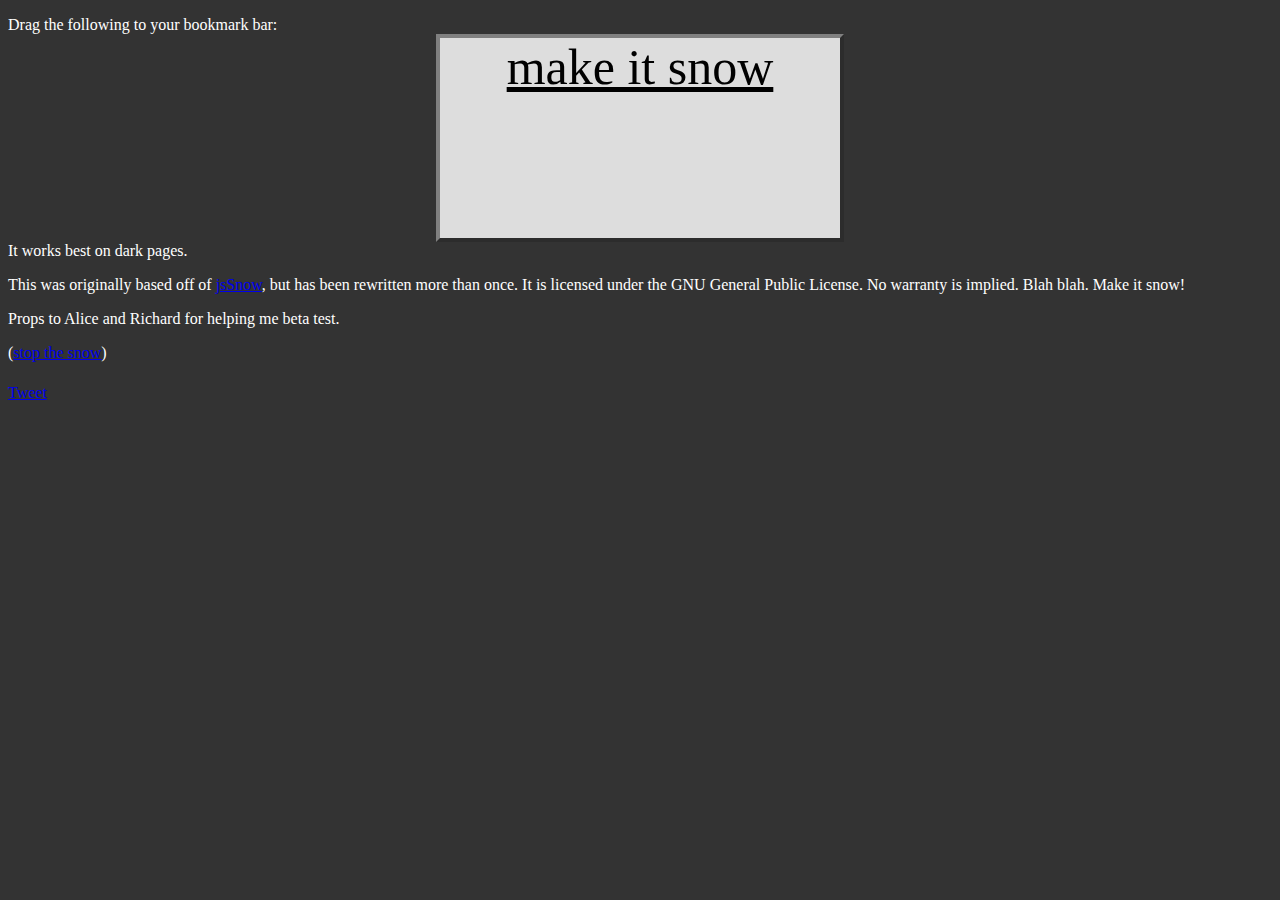
<file: index.html>
<!doctype html>
<html>
<head>
	<meta charset="UTF-8" />
	<title>Snow in your Browser</title>
	<style>
body { 
background-color: #333;
color: white;
}
#snow {
	display: block;
	width: 400px;
	height: 200px;
	border: 1px solid black;
	margin: 0 auto;
	background: #ddd;
	color: black;
	text-align: center;
	vertical-align: middle;
	font-size: 50px;
	border: 4px outset grey;
}
#snow:hover {
	border: 4px inset grey;
}
	</style>
<script type="text/javascript">

  var _gaq = _gaq || [];
  _gaq.push(['_setAccount', 'UA-3429056-2']);
  _gaq.push(['_trackPageview']);

  (function() {
    var ga = document.createElement('script'); ga.type = 'text/javascript'; ga.async = true;
    ga.src = ('https:' == document.location.protocol ? 'https://ssl' : 'http://www') + '.google-analytics.com/ga.js';
    var s = document.getElementsByTagName('script')[0]; s.parentNode.insertBefore(ga, s);
  })();

</script>
</head>
<body>
	<p>Drag the following to your bookmark bar: <a id="snow" href="javascript:(function(){s=document.createElement('script');s.type='text/javascript';s.src='https://roguelazer.com/snow/jsSnow.js?ts=' + (new Date().getTime());document.body.appendChild(s)})();" title="Make it snow">make it snow</a> It works best on dark pages.</p>
	<p>This was originally based off of <a href="http://freshmeat.net/projects/jssnow/">jsSnow</a>, but has been rewritten more than once. It is licensed under the GNU General Public License. No warranty is implied. Blah blah. Make it snow!</p>
	<p>Props to Alice and Richard for helping me beta test.</p>
	<p>(<a href="javascript:stopSnow()">stop the snow</a>)</p>
	<p><a href="http://twitter.com/share" class="twitter-share-button" data-count="horizontal" data-via="Roguelazer">Tweet</a><script type="text/javascript" src="http://platform.twitter.com/widgets.js"></script></a>
	<iframe src="http://ghbtns.com/github-btn.html?user=Roguelazer&repo=jsSnow&type=watch&count=true" allowtransparency="true" frameborder="0" scrolling="0" width="110px" height="20px"></iframe>
</body>
</html>
</file>
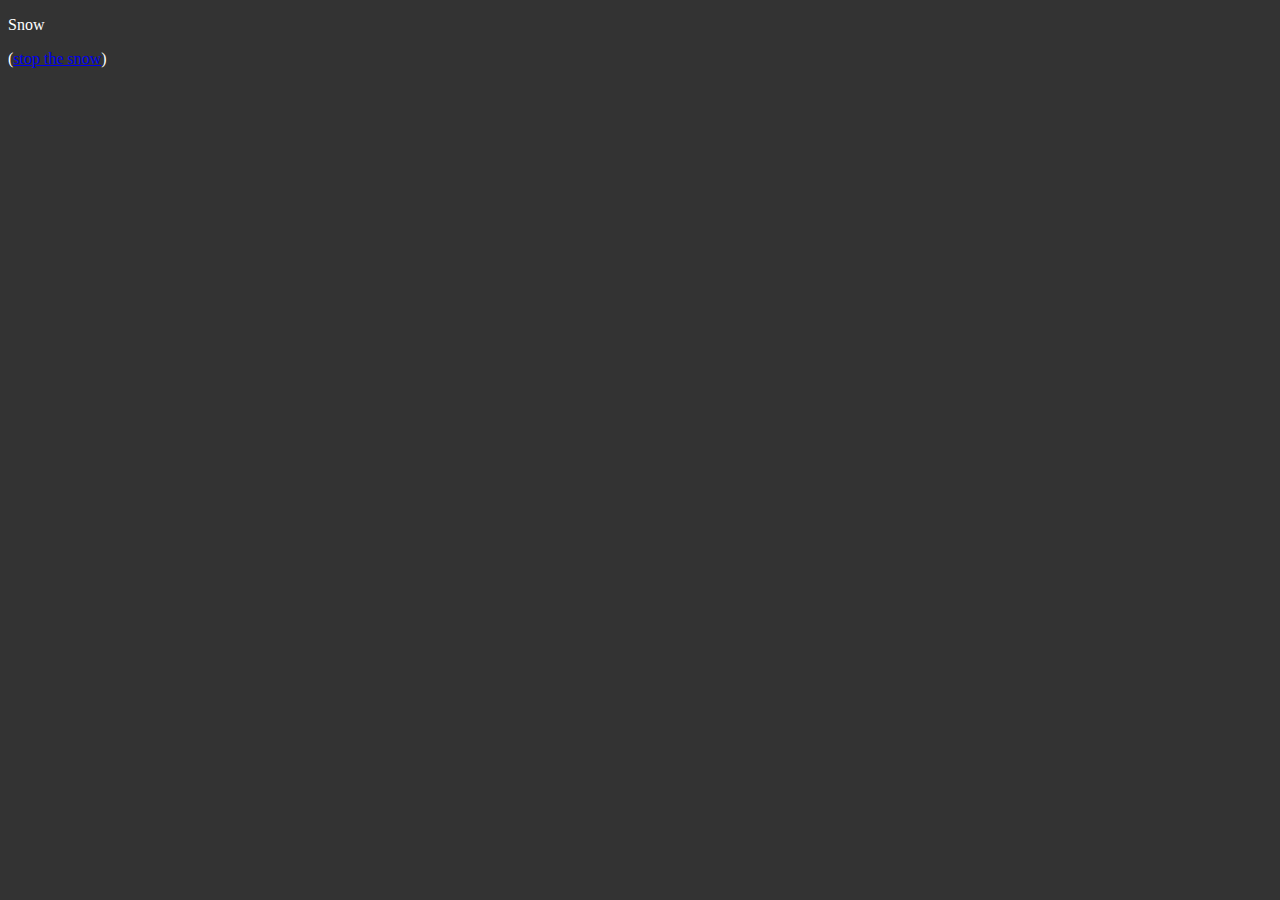
<file: test.html>
<!doctype html>
<html>
<head>
	<style>
body { 
	background-color: #333;
	color: white;
}
	</style>
	<script type="text/javascript" src="http://ajax.googleapis.com/ajax/libs/jquery/1.7.1/jquery.min.js">
	</script>
	<script type="text/javascript" src="jsSnow.js">
	</script>
</head>
<body>
	<p>Snow</p>
	<p>(<a href="javascript:stopSnow()">stop the snow</a>)</p>
</body>
</html>
</file>
